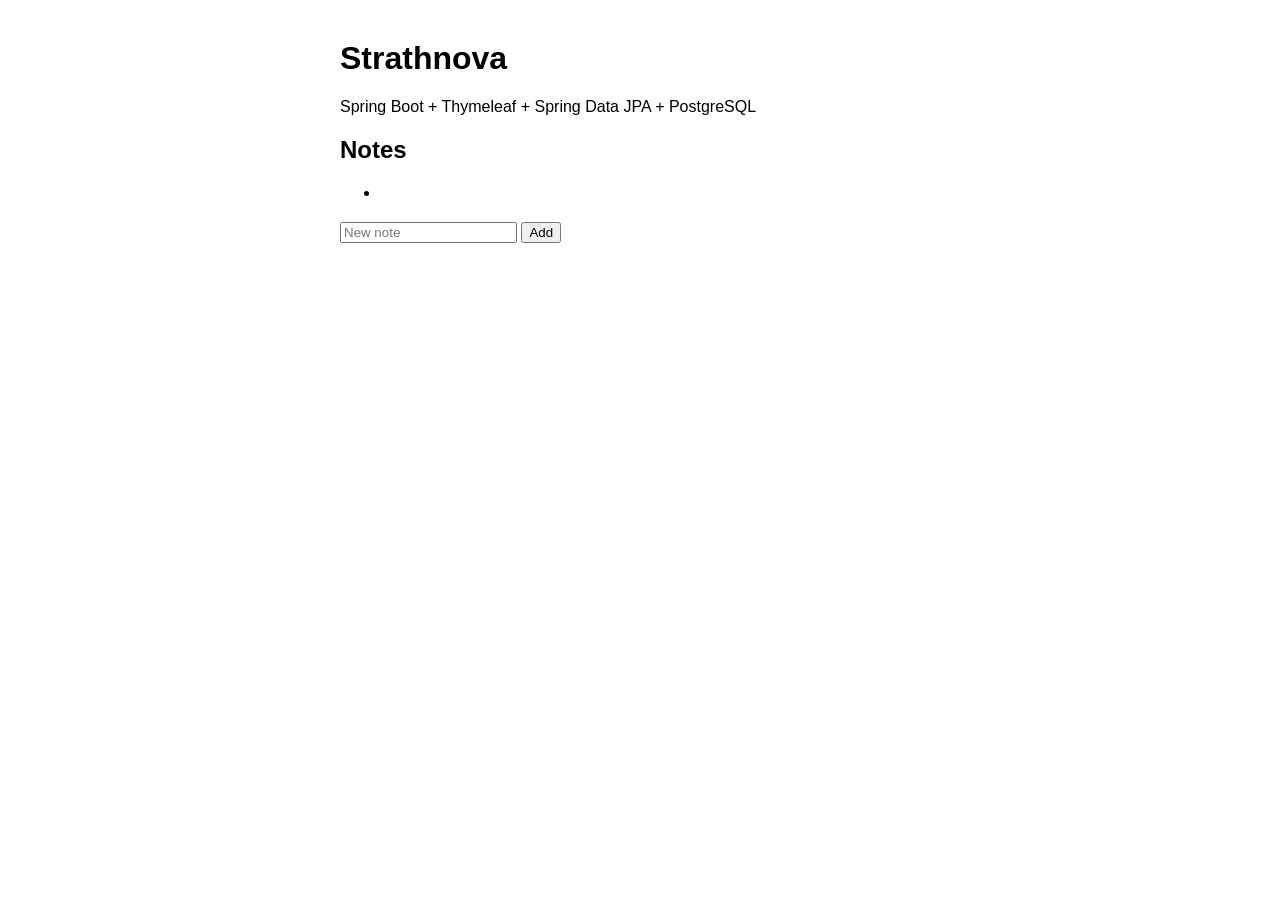
<file: src/main/resources/templates/index.html>
<!DOCTYPE html>
<html lang="en" xmlns:th="http://www.thymeleaf.org">
<head>
    <meta charset="UTF-8">
    <title>Strathnova</title>
    <style>
        body { font-family: sans-serif; max-width: 600px; margin: 40px auto; }
        li { margin-bottom: 6px; }
        form { margin-top: 20px; }
    </style>
</head>
<body>
    <h1>Strathnova</h1>
    <p>Spring Boot + Thymeleaf + Spring Data JPA + PostgreSQL</p>

    <h2>Notes</h2>
    <ul>
        <li th:each="note : ${notes}" th:text="${note.content}"></li>
    </ul>

    <form th:action="@{/notes}" method="post">
        <input type="text" name="content" placeholder="New note" required />
        <button type="submit">Add</button>
    </form>
</body>
</html>
</file>
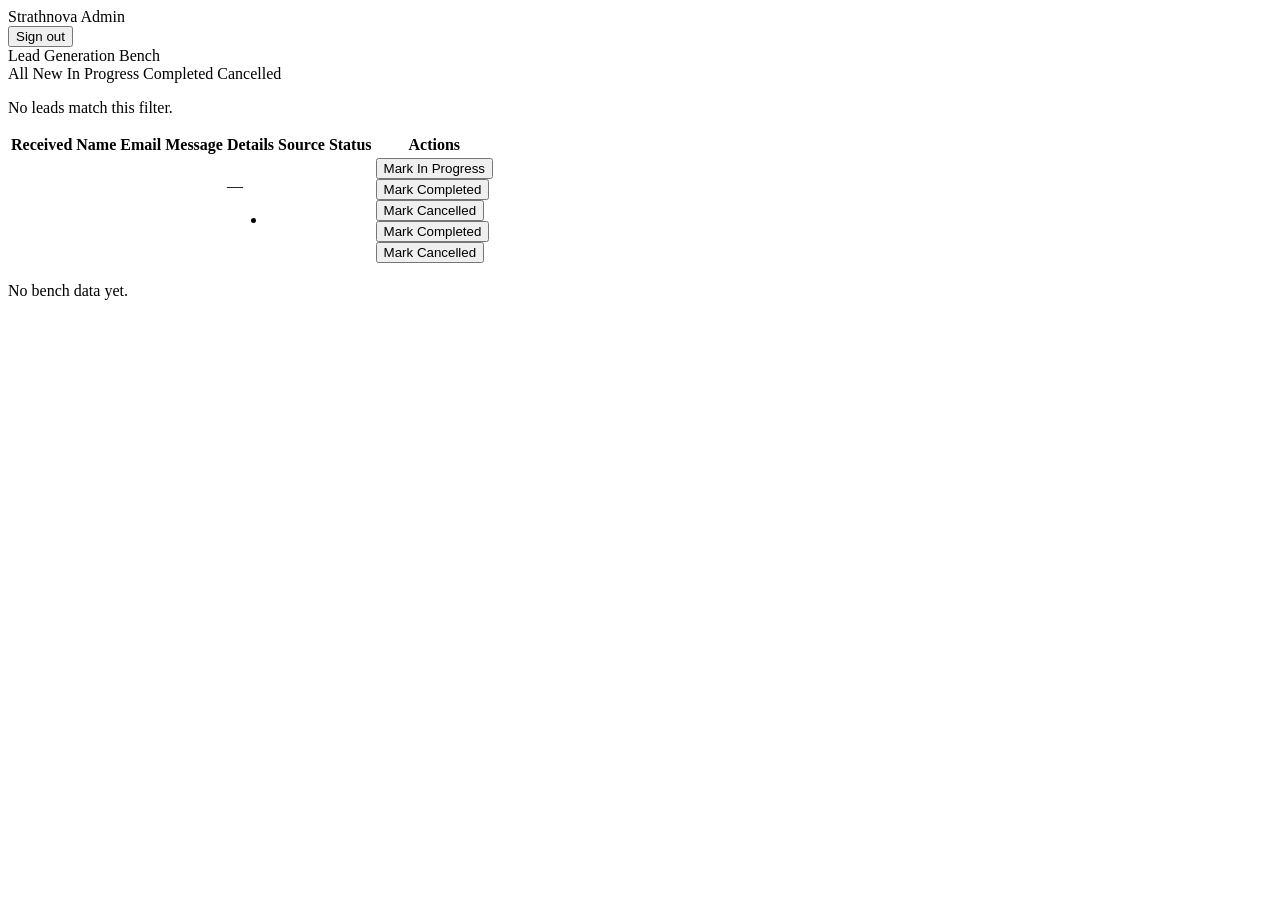
<file: src/main/resources/templates/admin/dashboard.html>
<!DOCTYPE html>
<html lang="en" xmlns:th="http://www.thymeleaf.org">
<head>
    <meta charset="UTF-8">
    <meta name="viewport" content="width=device-width, initial-scale=1.0">
    <title>Strathnova Admin</title>
    <link rel="stylesheet" th:href="@{/css/admin.css}">
</head>
<body class="admin-body">
<header class="admin-header">
    <span class="brand">Strathnova Admin</span>
    <form method="post" th:action="@{/admin/logout}">
        <button type="submit" class="btn btn-link">Sign out</button>
    </form>
</header>

<nav class="tabs">
    <a th:href="@{/admin/dashboard(tab='leads')}"
       th:classappend="${activeTab == 'leads'} ? 'active'">Lead Generation</a>
    <a th:href="@{/admin/dashboard(tab='bench')}"
       th:classappend="${activeTab == 'bench'} ? 'active'">Bench</a>
</nav>

<main class="admin-main">

    <section th:if="${activeTab == 'leads'}">
        <nav class="filter-bar">
            <a th:href="@{/admin/dashboard(tab='leads')}"
               th:classappend="${statusFilter == null} ? 'active'">All</a>
            <a th:href="@{/admin/dashboard(tab='leads', status='NEW')}"
               th:classappend="${statusFilter != null and statusFilter.name() == 'NEW'} ? 'active'">New</a>
            <a th:href="@{/admin/dashboard(tab='leads', status='IN_PROGRESS')}"
               th:classappend="${statusFilter != null and statusFilter.name() == 'IN_PROGRESS'} ? 'active'">In Progress</a>
            <a th:href="@{/admin/dashboard(tab='leads', status='COMPLETED')}"
               th:classappend="${statusFilter != null and statusFilter.name() == 'COMPLETED'} ? 'active'">Completed</a>
            <a th:href="@{/admin/dashboard(tab='leads', status='CANCELLED')}"
               th:classappend="${statusFilter != null and statusFilter.name() == 'CANCELLED'} ? 'active'">Cancelled</a>
        </nav>

        <p th:if="${#lists.isEmpty(leads)}" class="muted">No leads match this filter.</p>

        <table th:if="${not #lists.isEmpty(leads)}" class="leads-table">
            <thead>
            <tr>
                <th>Received</th>
                <th>Name</th>
                <th>Email</th>
                <th>Message</th>
                <th>Details</th>
                <th>Source</th>
                <th>Status</th>
                <th>Actions</th>
            </tr>
            </thead>
            <tbody>
            <tr th:each="submission : ${leads}">
                <td th:text="${#temporals.format(submission.createdAt, 'yyyy-MM-dd HH:mm')}"></td>
                <td th:text="${submission.details.get('name')}"></td>
                <td th:text="${submission.details.get('email')}"></td>
                <td th:text="${submission.details.get('message')}"></td>
                <td>
                    <span th:if="${#lists.isEmpty(submission.extraDetails)}" class="muted">&mdash;</span>
                    <div th:unless="${#lists.isEmpty(submission.extraDetails)}" class="detail-list">
                        <div class="detail-field" th:each="field : ${submission.extraDetails}">
                            <th:block th:if="${field.lines.size() == 1}">
                                <b th:text="${field.label} + ':'"></b> <span th:text="${field.lines[0]}"></span>
                            </th:block>
                            <th:block th:if="${field.lines.size() > 1}">
                                <b th:text="${field.label} + ':'"></b>
                                <ul class="detail-sublist">
                                    <li th:each="line : ${field.lines}" th:text="${line}"></li>
                                </ul>
                            </th:block>
                        </div>
                    </div>
                </td>
                <td th:text="${submission.mode} + ' / ' + ${submission.formType}"></td>
                <td>
                    <span class="badge" th:classappend="'badge-' + ${#strings.toLowerCase(submission.status)}"
                          th:text="${submission.status}"></span>
                </td>
                <td>
                    <div th:if="${submission.status.name() == 'NEW'}" class="actions">
                        <form method="post" th:action="@{/admin/leads/{id}/status(id=${submission.id})}">
                            <input type="hidden" name="status" value="IN_PROGRESS"/>
                            <input type="hidden" name="statusFilter" th:value="${statusFilter}"/>
                            <button type="submit" class="btn btn-progress">Mark In Progress</button>
                        </form>
                        <form method="post" th:action="@{/admin/leads/{id}/status(id=${submission.id})}">
                            <input type="hidden" name="status" value="COMPLETED"/>
                            <input type="hidden" name="statusFilter" th:value="${statusFilter}"/>
                            <button type="submit" class="btn btn-complete">Mark Completed</button>
                        </form>
                        <form method="post" th:action="@{/admin/leads/{id}/status(id=${submission.id})}">
                            <input type="hidden" name="status" value="CANCELLED"/>
                            <input type="hidden" name="statusFilter" th:value="${statusFilter}"/>
                            <button type="submit" class="btn btn-cancel">Mark Cancelled</button>
                        </form>
                    </div>
                    <div th:if="${submission.status.name() == 'IN_PROGRESS'}" class="actions">
                        <form method="post" th:action="@{/admin/leads/{id}/status(id=${submission.id})}">
                            <input type="hidden" name="status" value="COMPLETED"/>
                            <input type="hidden" name="statusFilter" th:value="${statusFilter}"/>
                            <button type="submit" class="btn btn-complete">Mark Completed</button>
                        </form>
                        <form method="post" th:action="@{/admin/leads/{id}/status(id=${submission.id})}">
                            <input type="hidden" name="status" value="CANCELLED"/>
                            <input type="hidden" name="statusFilter" th:value="${statusFilter}"/>
                            <button type="submit" class="btn btn-cancel">Mark Cancelled</button>
                        </form>
                    </div>
                </td>
            </tr>
            </tbody>
        </table>
    </section>

    <section th:if="${activeTab == 'bench'}">
        <p class="muted">No bench data yet.</p>
    </section>

</main>
</body>
</html>
</file>
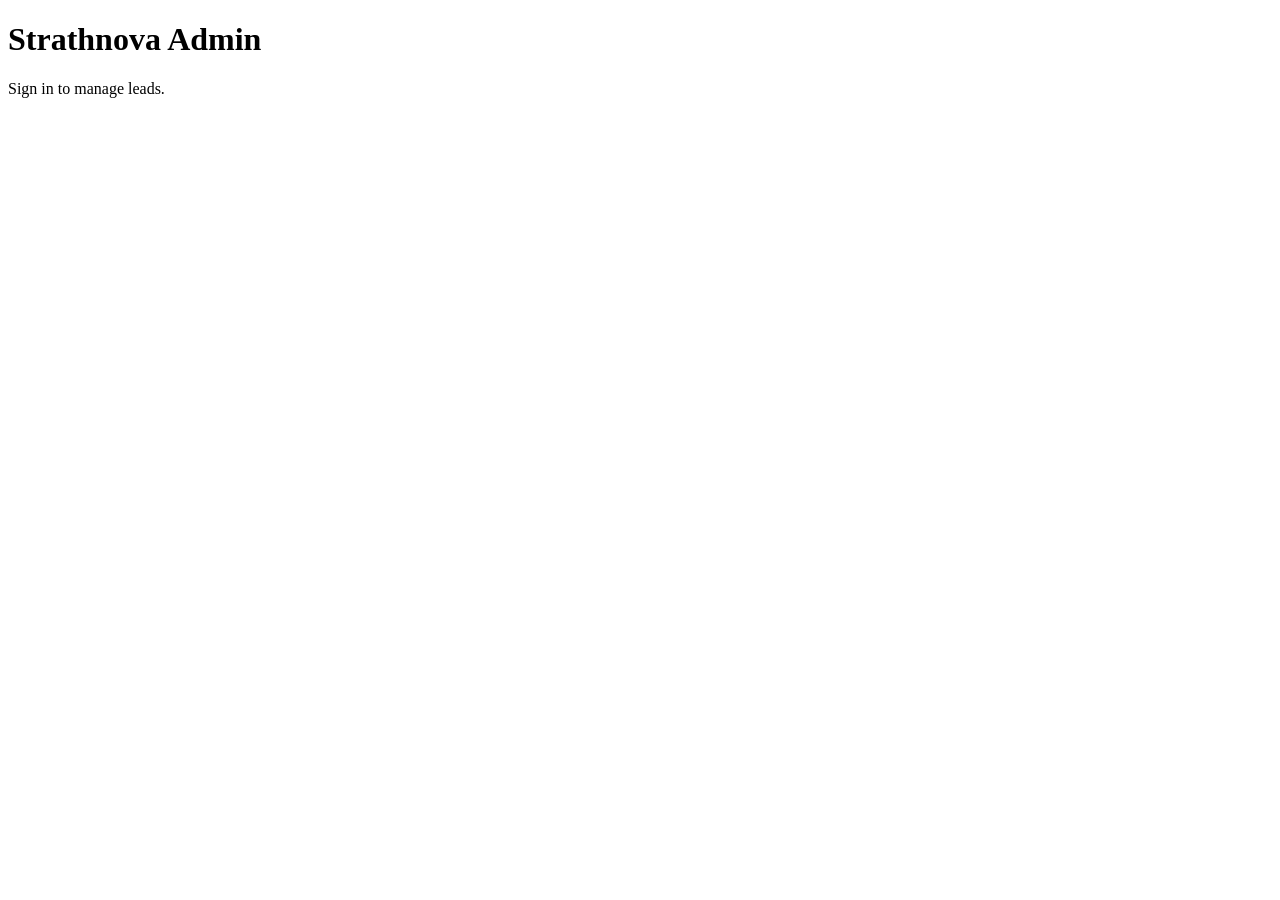
<file: src/main/resources/templates/admin/login.html>
<!DOCTYPE html>
<html lang="en" xmlns:th="http://www.thymeleaf.org">
<head>
    <meta charset="UTF-8">
    <meta name="viewport" content="width=device-width, initial-scale=1.0">
    <title>Strathnova Admin - Sign in</title>
    <link rel="stylesheet" th:href="@{/css/admin.css}">
</head>
<body class="admin-body admin-login-body">
    <main class="login-card">
        <h1>Strathnova Admin</h1>
        <p class="muted">Sign in to manage leads.</p>
        <div id="clerk-sign-in"></div>
        <p id="login-error" class="error" hidden>Sign-in failed. Please try again.</p>
    </main>

    <!--
      Clerk's embedded Sign In widget. clerk-js is loaded from this Clerk instance's
      own Frontend API domain (clerk.issuer-uri in application.properties) so the
      SDK build always matches the instance the publishable key below belongs to.
    -->
    <script async crossorigin="anonymous"
            th:src="${clerkScriptUrl}"
            th:attr="data-clerk-publishable-key=${clerkPublishableKey}"></script>
    <script th:inline="javascript">
        /*<![CDATA[*/
        async function initClerkSignIn() {
            if (!window.Clerk) {
                setTimeout(initClerkSignIn, 50);
                return;
            }
            try {
                // Pin every Clerk redirect (sign-in, sign-up, and the dev-instance
                // cross-domain session sync) back to this page - otherwise Clerk's
                // default is the app root ("/"), which navigates away before the
                // token handoff below can run.
                await window.Clerk.load({
                    signInFallbackRedirectUrl: '/admin/login',
                    signUpFallbackRedirectUrl: '/admin/login'
                });
                window.Clerk.mountSignIn(document.getElementById('clerk-sign-in'), {
                    fallbackRedirectUrl: '/admin/login'
                });
                window.Clerk.addListener(async ({ session }) => {
                    if (!session) {
                        return;
                    }
                    const token = await session.getToken();
                    const response = await fetch('/admin/session', {
                        method: 'POST',
                        headers: { 'Content-Type': 'application/json' },
                        body: JSON.stringify({ token: token })
                    });
                    if (response.ok) {
                        window.location.href = '/admin/dashboard';
                    } else {
                        document.getElementById('login-error').hidden = false;
                    }
                });
            } catch (err) {
                document.getElementById('login-error').hidden = false;
            }
        }
        initClerkSignIn();
        /*]]>*/
    </script>
</body>
</html>
</file>
